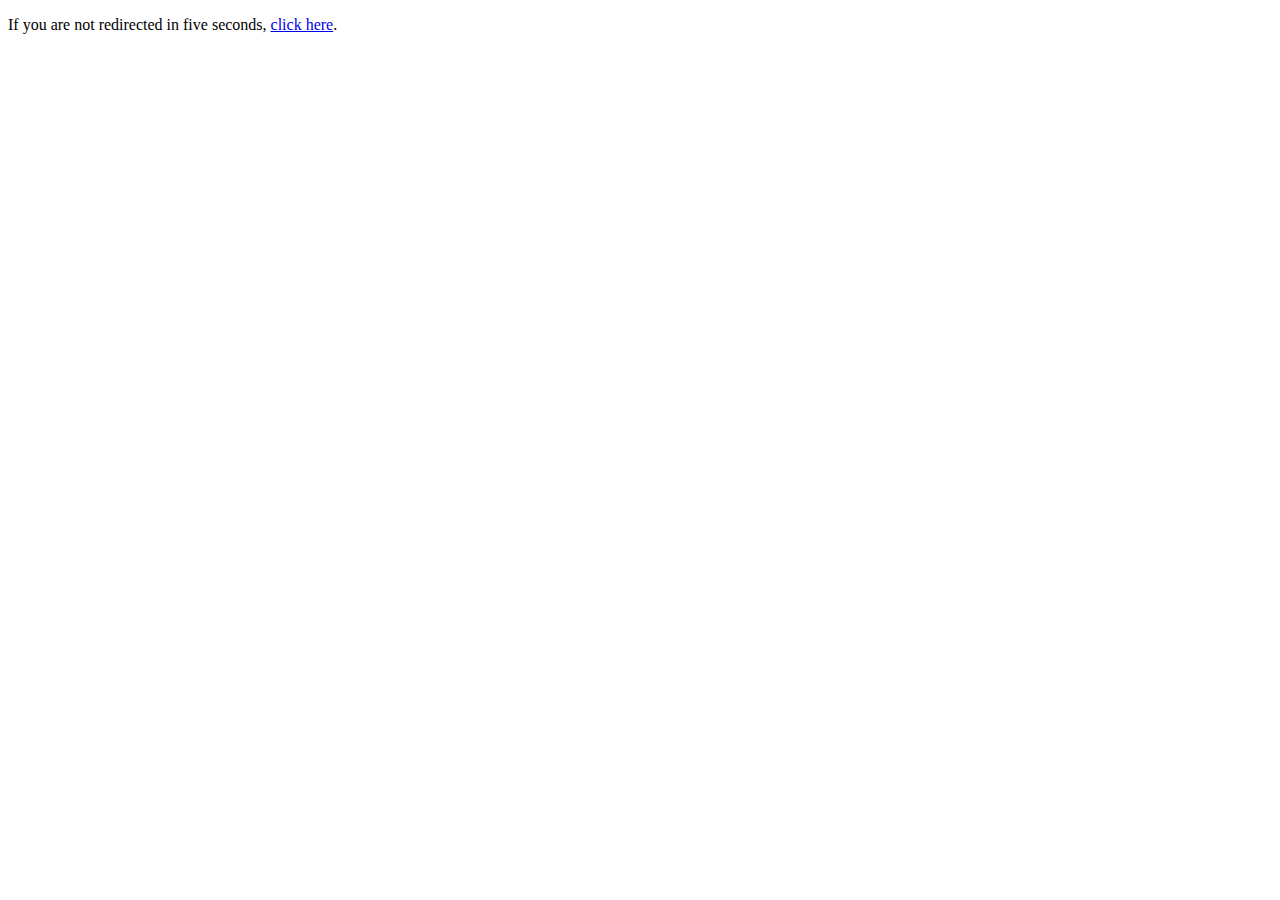
<file: src/post/xrandcostoverrun.html>
<!doctype html>
<html>
<head>
<meta http-equiv="refresh" content="2; URL=https://david80037.editorx.io/myom/post/xrandcostoverrun" />
<title>XR and Cost Overrun</title>
</head>
	<body>
  <p>If you are not redirected in five seconds, <a href="https://david80037.editorx.io/myom/post/xrandcostoverrun">click here</a>.</p>
</body>
</html>
</file>
